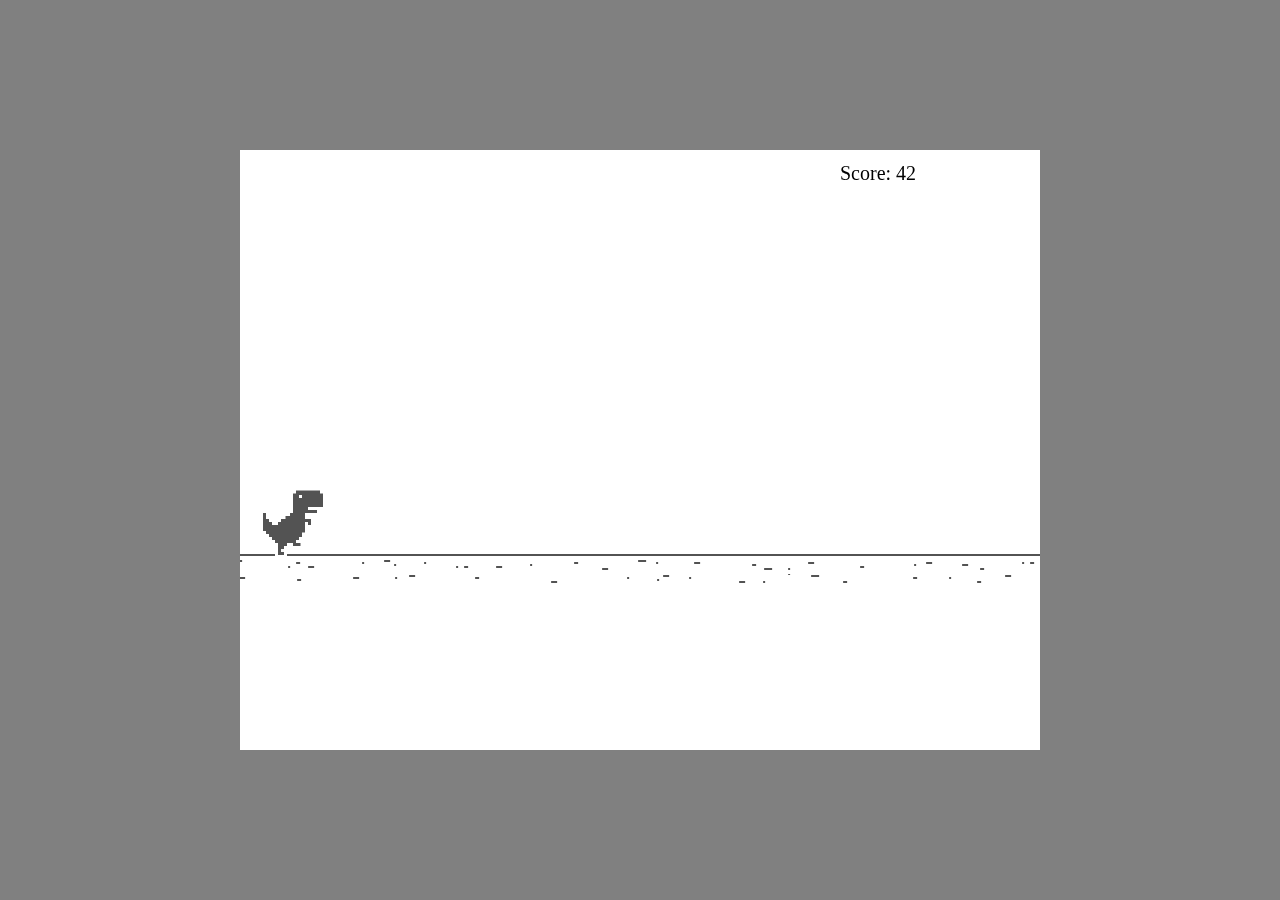
<file: index.html>
<!DOCTYPE html>
<html lang="en">

<head>
    <meta charset="UTF-8">
    <meta name="viewport" content="width=device-width, initial-scale=1.0">
    <title>Dino - Justech</title>
    <link rel="stylesheet" href="style.css">
</head>

<body>
    <canvas id="gameCanvas" width="800" height="600" style="background-color: white;"></canvas>
    <script type="module" src="src/main.js"></script>
</body>

</html>
</file>
<file: style.css>
html,
body {
    background-color: gray;
    display: flex;
    justify-content: center;
    align-items: center;
    /* Set height to max so html and body stretches to the max */
    height: 100%;
}
</file>
